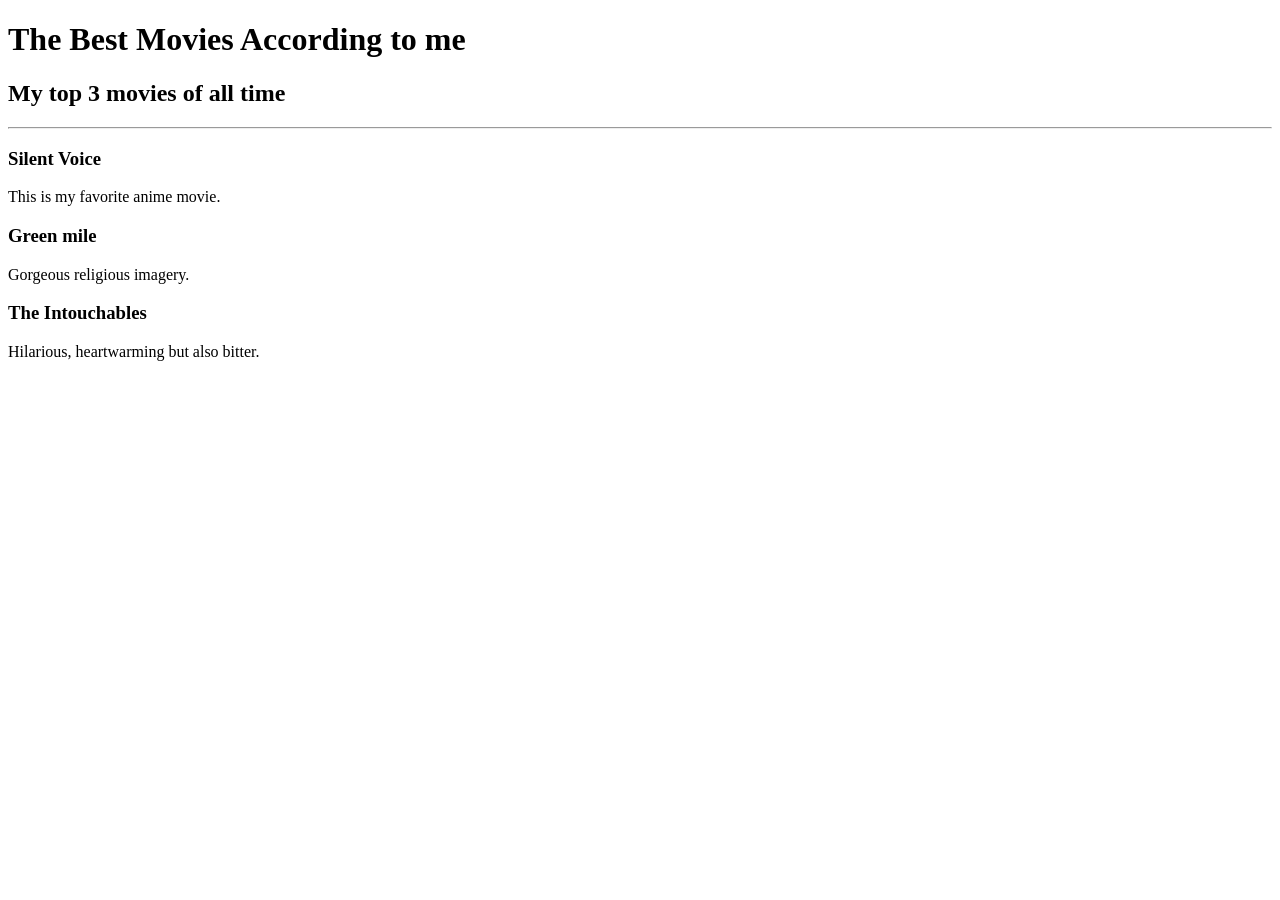
<file: day-041-introduction-to-html/index.html>
<!DOCTYPE html>
<html>
  <body>
    <h1>The Best Movies According to me</h1>
    <h2>My top 3 movies of all time</h2>
    <hr>
    <h3>Silent Voice</h3>
    <p>This is my favorite anime movie.</p>
    <h3>Green mile</h3>
    <p>Gorgeous religious imagery.</p>
    <h3>The Intouchables</h3>
    <p>Hilarious, heartwarming but also bitter.</p>

  </body>
</html>
</file>
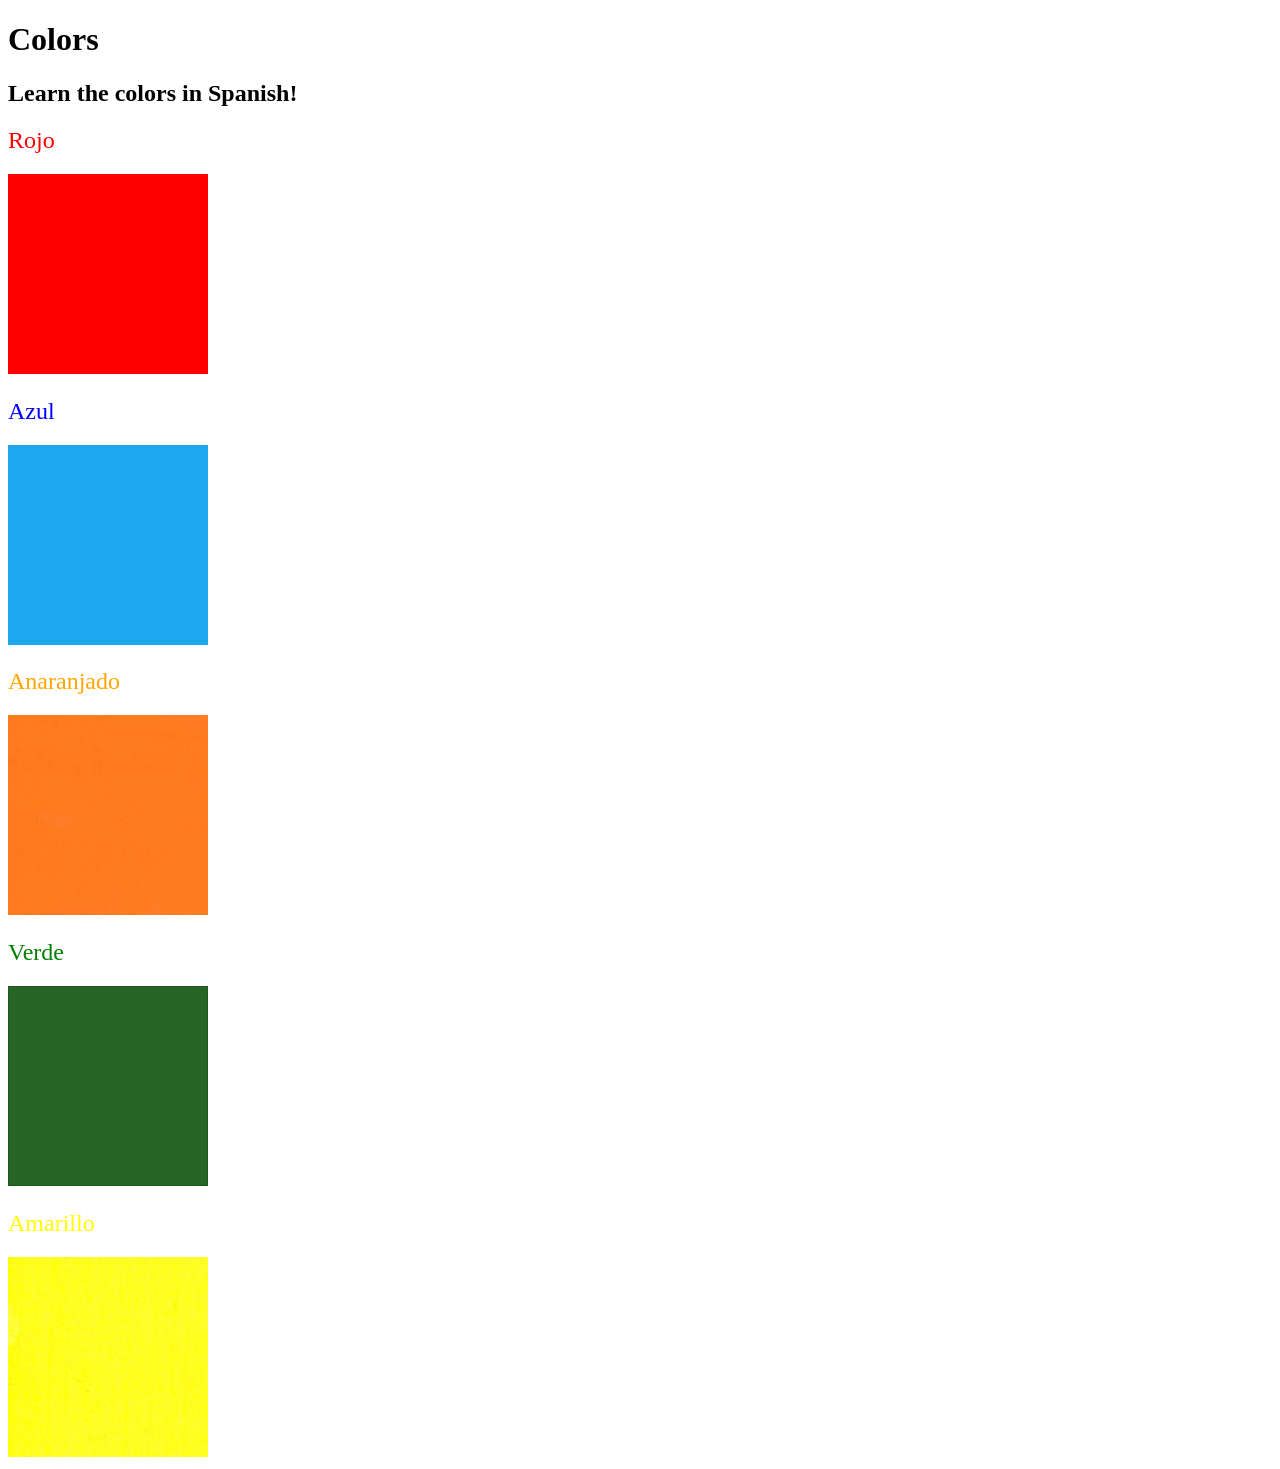
<file: day-043-introduction-to-css/index.html>
<!DOCTYPE html>
<html lang="en">

<head>
  <meta charset="UTF-8">
  <title>Spanish Vocabulary</title>
  <link rel="stylesheet" href="./style.css" />
</head>

<body>
  <h1>Colors</h1>
  <h2>Learn the colors in Spanish!</h2>
  <h2 class="color-title" id="red">Rojo</h2>
  <img class="color" src="./assets/images/red.png" alt="red" />

  <h2 class="color-title" id="blue">Azul</h2>
  <img src="./assets/images/blue.png" alt="blue" />

  <h2 class="color-title" id="orange">Anaranjado</h2>
  <img src="./assets/images/orange.png" alt="orange" />

  <h2 class="color-title" id="green">Verde</h2>
  <img src="./assets/images/green.png" alt="green" />

  <h2 class="color-title" id="yellow">Amarillo</h2>
  <img src="./assets/images/yellow.png" alt="yellow" />
</body>

</html>

<!-- 
TODOs
IMPORTANT: You should not need to make ANY CHANGES to index.html
All code should be written in your CSS file.

1. Create a CSS file and incorporate it as an external stylesheet.
2. Use CSS to style each of the color titles to meaning. 
Hint: Use the id to help if you don't know the words in spanish.
3. Use CSS to change all the color titles to have "font-weight: normal;"
4. Use CSS (not HTML) to make all the images 200px heigh and 200px wide. 
Hint: 
https://developer.mozilla.org/en-US/docs/Web/CSS/height
https://developer.mozilla.org/en-US/docs/Web/CSS/width
-->
</file>
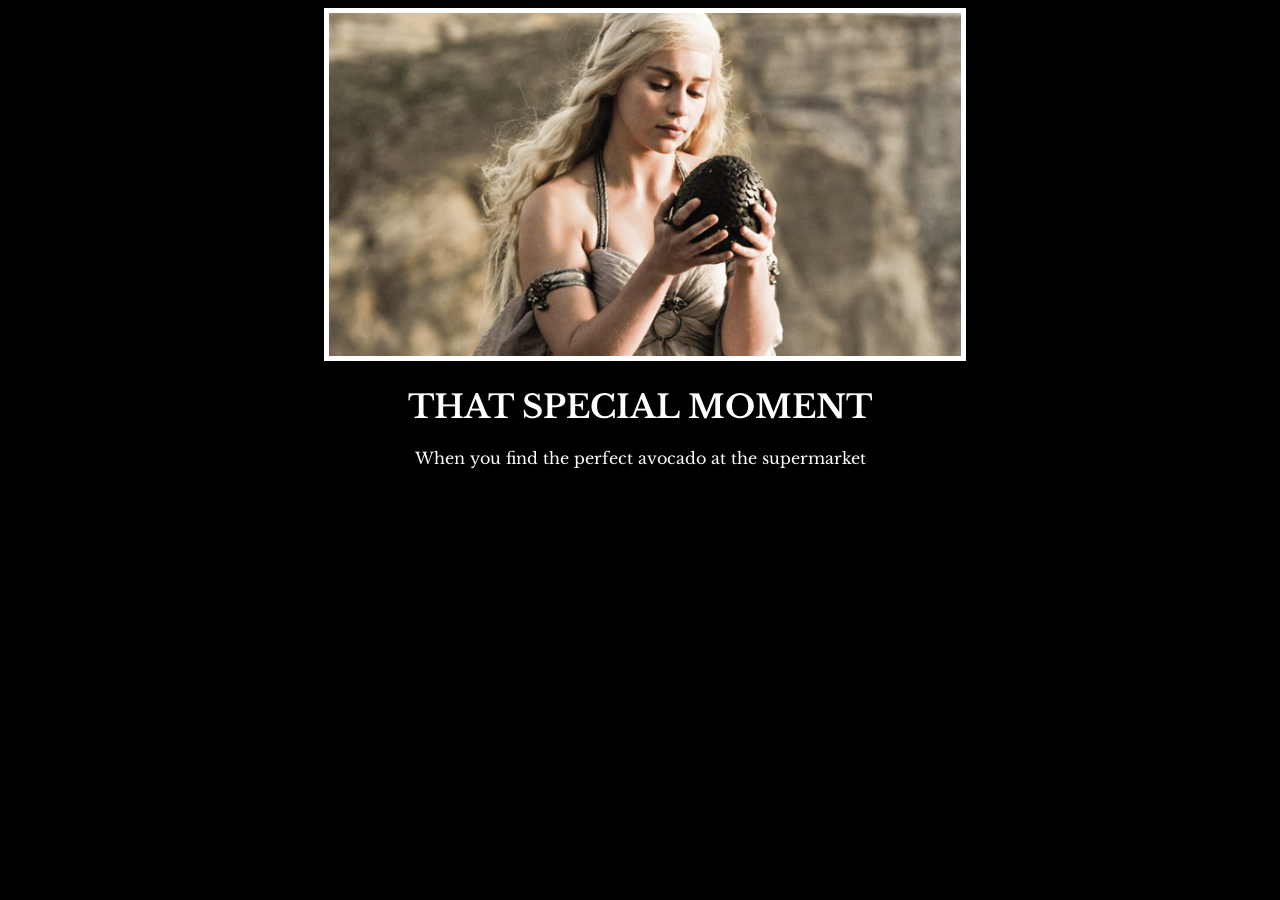
<file: day-044-intermediate-css/index.html>
<!-- 
  TODO: Create a motivational post website.
Style it how ever you like. 
Look at the goal image for inspiration.
But it must have the following features:
1. The main h1 text should be using the Regular Libre Baskerville Font from Google Fonts:
  https://fonts.google.com/specimen/Libre+Baskerville
2. The text should be white and background black.
3. Add your own image into the images folder inside assets. It should have a 5px white border.
4. The text should be center aligned.
5. Create a div to contain the h1, p and img elements. Adjust the margins so that the image and text are centered on the page. 
  Hint: You horizontally center a div by giving it a width of 50% and a margin-left of 25%.
  Hint: Set the image to have a width of 100% so it fills the div. 
6. Read about the text-transform property on MDN docs to make the h1 uppercase with CSS.
  https://developer.mozilla.org/en-US/docs/Web/CSS/text-transform 
-->

<!DOCTYPE html>
<html lang="en">
<head>
  <meta charset="UTF-8">
  <meta name="viewport" content="width=device-width, initial-scale=1.0">
  <link rel="stylesheet" href="./style.css">
  <title>Motivation meme</title>
  <link rel="preconnect" href="https://fonts.googleapis.com">
  <link rel="preconnect" href="https://fonts.gstatic.com" crossorigin>
  <link href="https://fonts.googleapis.com/css2?family=Libre+Baskerville:ital,wght@0,400..700;1,400..700&display=swap" rel="stylesheet">
  <style>
    body{
      font-family: "Libre Baskerville";
    }
  </style>
</head>
<body>
  <div class="meme">
    <img src="./assets/images/daenerys.jpeg" alt="daenerys holding a dragon egg" >
    <h1>That special moment</h1>
    <p>When you find the perfect avocado at the supermarket</p>
  </div>
</body>
</html>
</file>
<file: day-043-introduction-to-css/style.css>
.color-title{
  font-weight: normal;
}

#red{
  color: red;
}

#blue{
  color: blue;
}

#orange{
  color: orange;
}

#green{
  color: green;
}

#yellow{
  color: yellow;
}

img{
  height: 200px;
  width: 200px;
}
</file>
<file: day-044-intermediate-css/style.css>
body{
  background-color: black;
}

h1{
  text-transform: uppercase;
}

img{
  width: 100%;
  border: 5px solid white;
}


.meme{
    text-align: center;
    width: 50%;
    margin-left: 25%;
    color: white;

}
</file>
